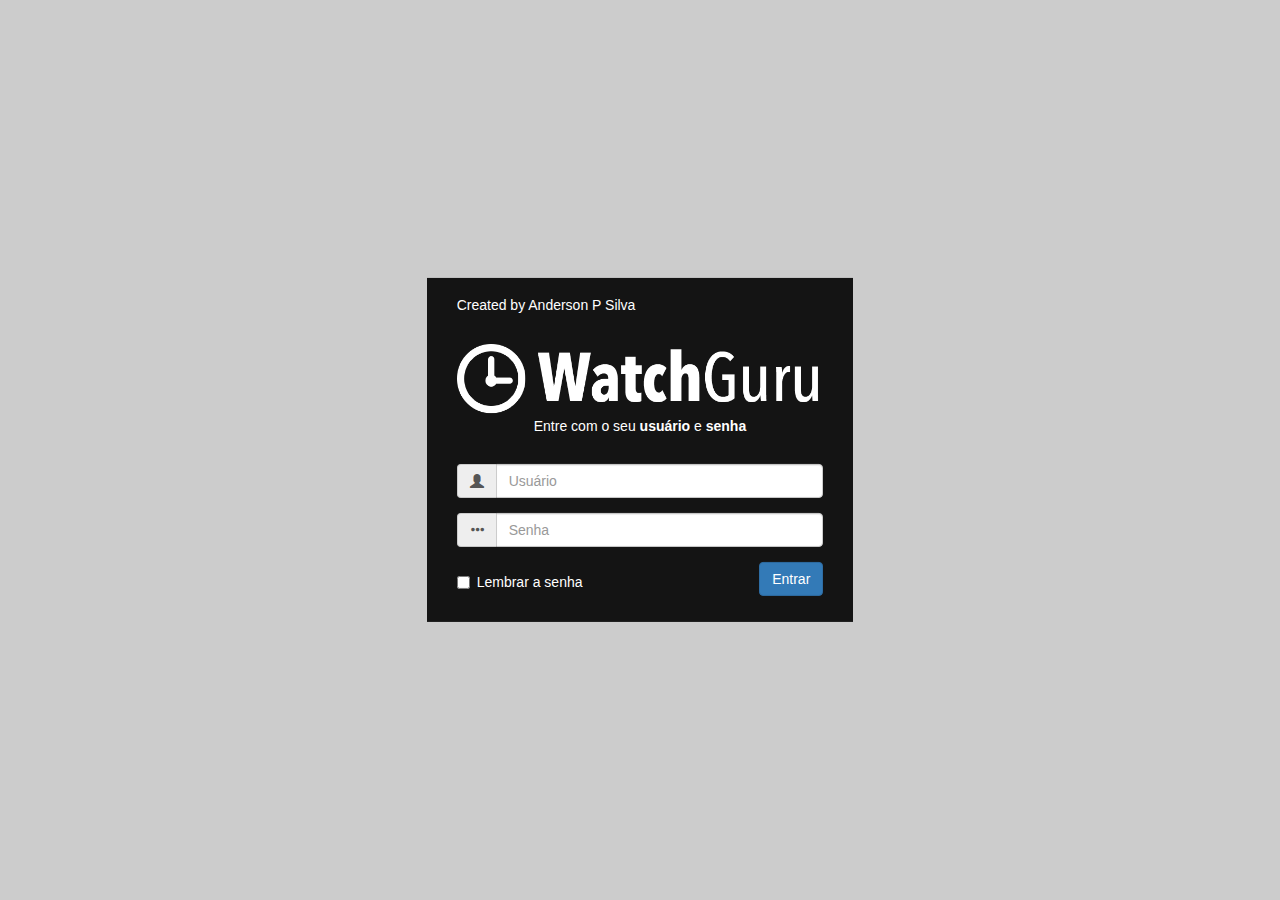
<file: index.html>
<!DOCTYPE html>
<html>

<head>
  <meta charset="UTF-8">
  <meta name="viewport" content="width=device-width, initial-scale=1">

  <title></title>

  <link rel="stylesheet" href="css/bootstrap.min.css">
  <link rel="stylesheet" href="css/login.css">
</head>

<body>

  <!--forme de login-->
  <div class="login-form col-xs-10 col-xs-offset-1 col-sm-6 col-sm-offset-3 col-md-4 col-md-offset-4">

    <!--cria o cabeçalho do form de login-->

    <header>
      <h2>Created by Anderson P Silva</h2>
      <h1><img class="img-responsive" src="img/watchguru.png"></h1>
      <h2 class="text-center">Entre com o seu <b> usuário</b> e <b>senha</b></h2>
    </header>

    <!--cria o primeiro input do formulário-->
    <form>
      <div class="form-group">
        <div class="input-group">
          <div class="input-group-addon">
            <!--adiciona o glyphicon-->
            <spam class="glyphicon glyphicon-user"></spam>
          </div>
          <input type="text" name="usuário" class="form-control" placeholder="Usuário">
        </div>

      </div>

      <!--cria o segundo input do formulário-->

      <div class="form-group">
        <div class="input-group">
          <div class="input-group-addon">
            <!--adiciona o glyphicon-->
            <spam class="glyphicon glyphicon-option-horizontal"></spam>
          </div>
          <input type="password" name="senha" class="form-control" placeholder="Senha">
        </div>
      </div>

      <!--cria o rodape do formulário-->
      <footer>
        <!--cria o checkbox para lembrar a senha-->
        <div class="checkbox pull-left">
          <label><input type="checkbox" name="lembar">Lembrar a senha</label>
        </div>
        <!--cria o button do formulário-->
        <button type="submit" class="btn btn-primary pull-right">Entrar</button>

      </footer>
    </form>
  </div>

  <script src="js/jquery-2.2.4.min.js"></script>
  <script src="js/bootstrap.min.js"></script>
</body>

</html>
</file>
<file: css/login.css>
body {
	min-height: 100vh;
	background-color: #CCC;
	background-image: url('https://unsplash.it/g/1920/1080?random');
}

.login-form {
	margin-top: 50vh;
	padding: 20px 30px;
	background-color: rgba(0, 0, 0, .9);
	color: #FFF;

	transform: translateY(-50%);
}

.login-form h1 {
	margin: 0 0 5px;
}

.login-form h2 {
	margin: 0 0 30px;
	font-size: 1em;
}
</file>
